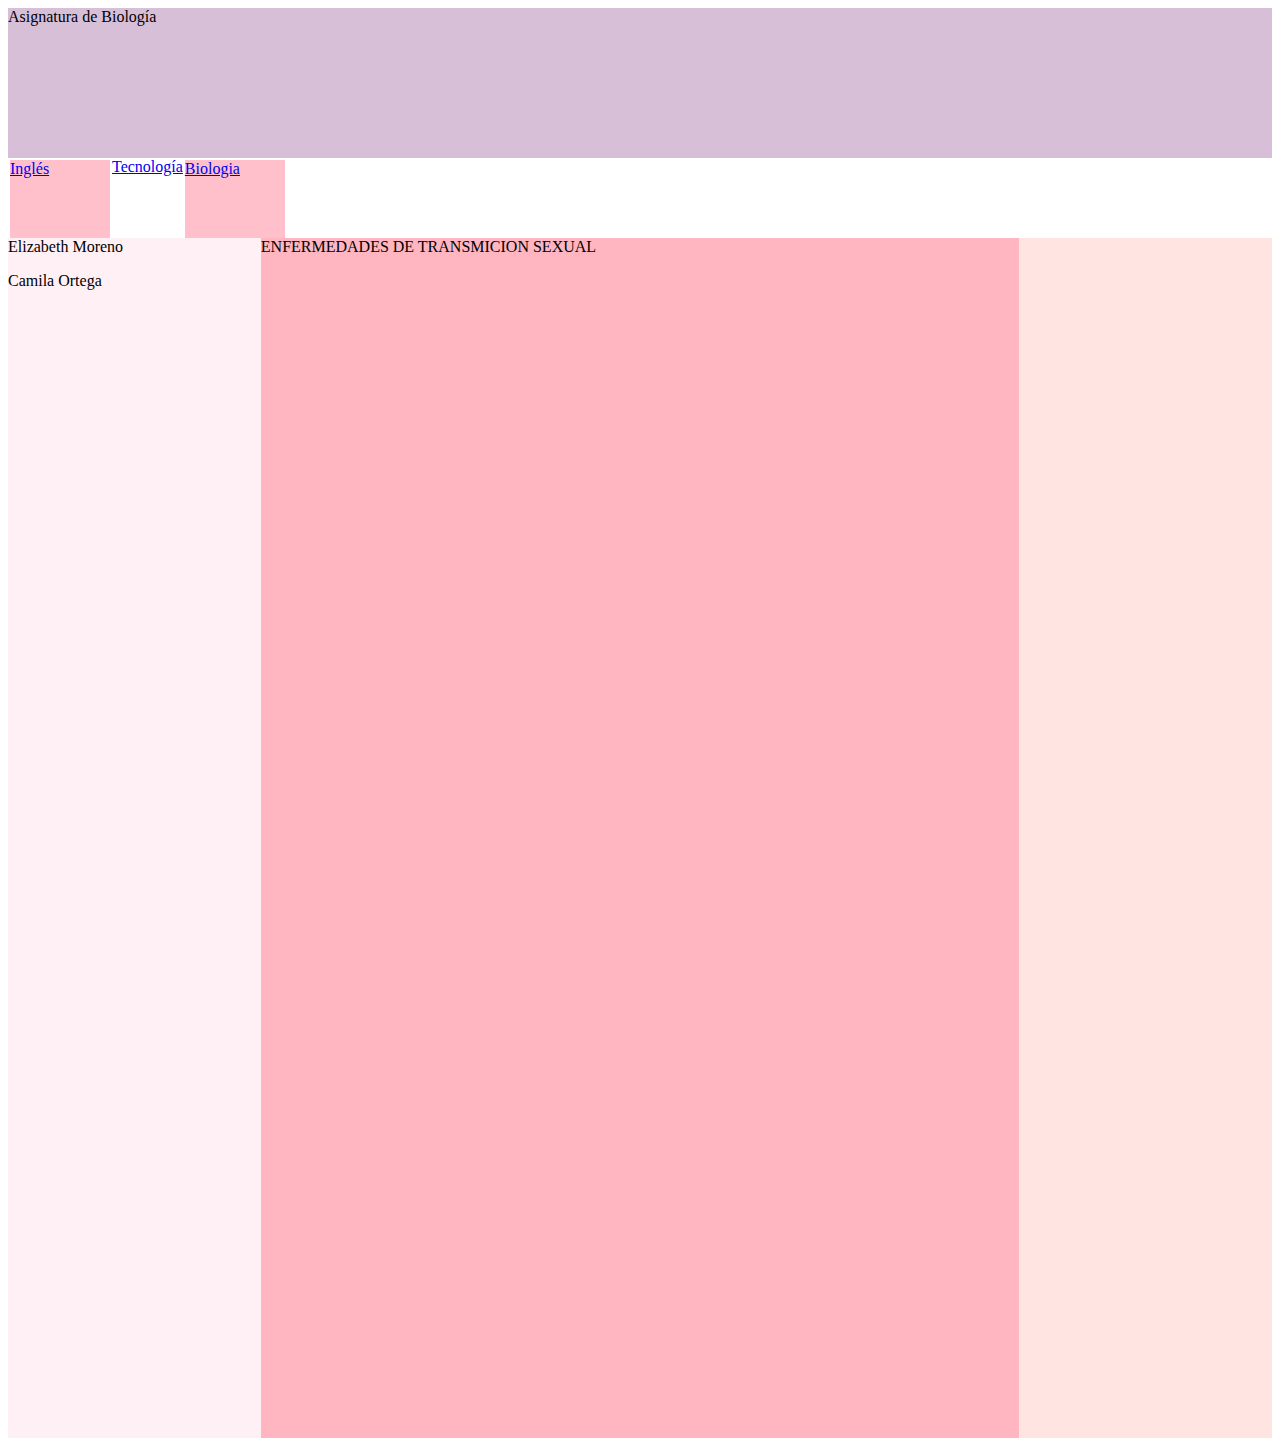
<file: biologia.html>
<!DOCTYPE html>
<html lang="en">
<head>
    <meta charset="UTF-8">
    <meta http-equiv="X-UA-Compatible" content="IE=edge">
    <meta name="viewport" content="width=device-width, initial-scale=1.0">
    <title>Document</title>
    <link rel="stylesheet" href="temas.css">
</head>
<body>
    <div class="contenedor">

        <div class="encabezado">
            Asignatura de Biología
        </div>
    <div class="menu">

<div class="Ingles">
    <a href="ingles.html">Inglés</a>
</div>
<div class="Tecnologia">
    <a href="index.html">Tecnología</a>
</div>
<div class="Biologia">
    <a href="biologia.html">Biologia</a>
</div>

    </div>
<div class="contenedor2">

<div class="izquierda">
    Elizabeth Moreno
<p>


    Camila Ortega



</div>
<div class="centro">
    ENFERMEDADES DE TRANSMICION SEXUAL
</div>
<div class="derecha"></div>
</div>
</body>
</html>
</file>
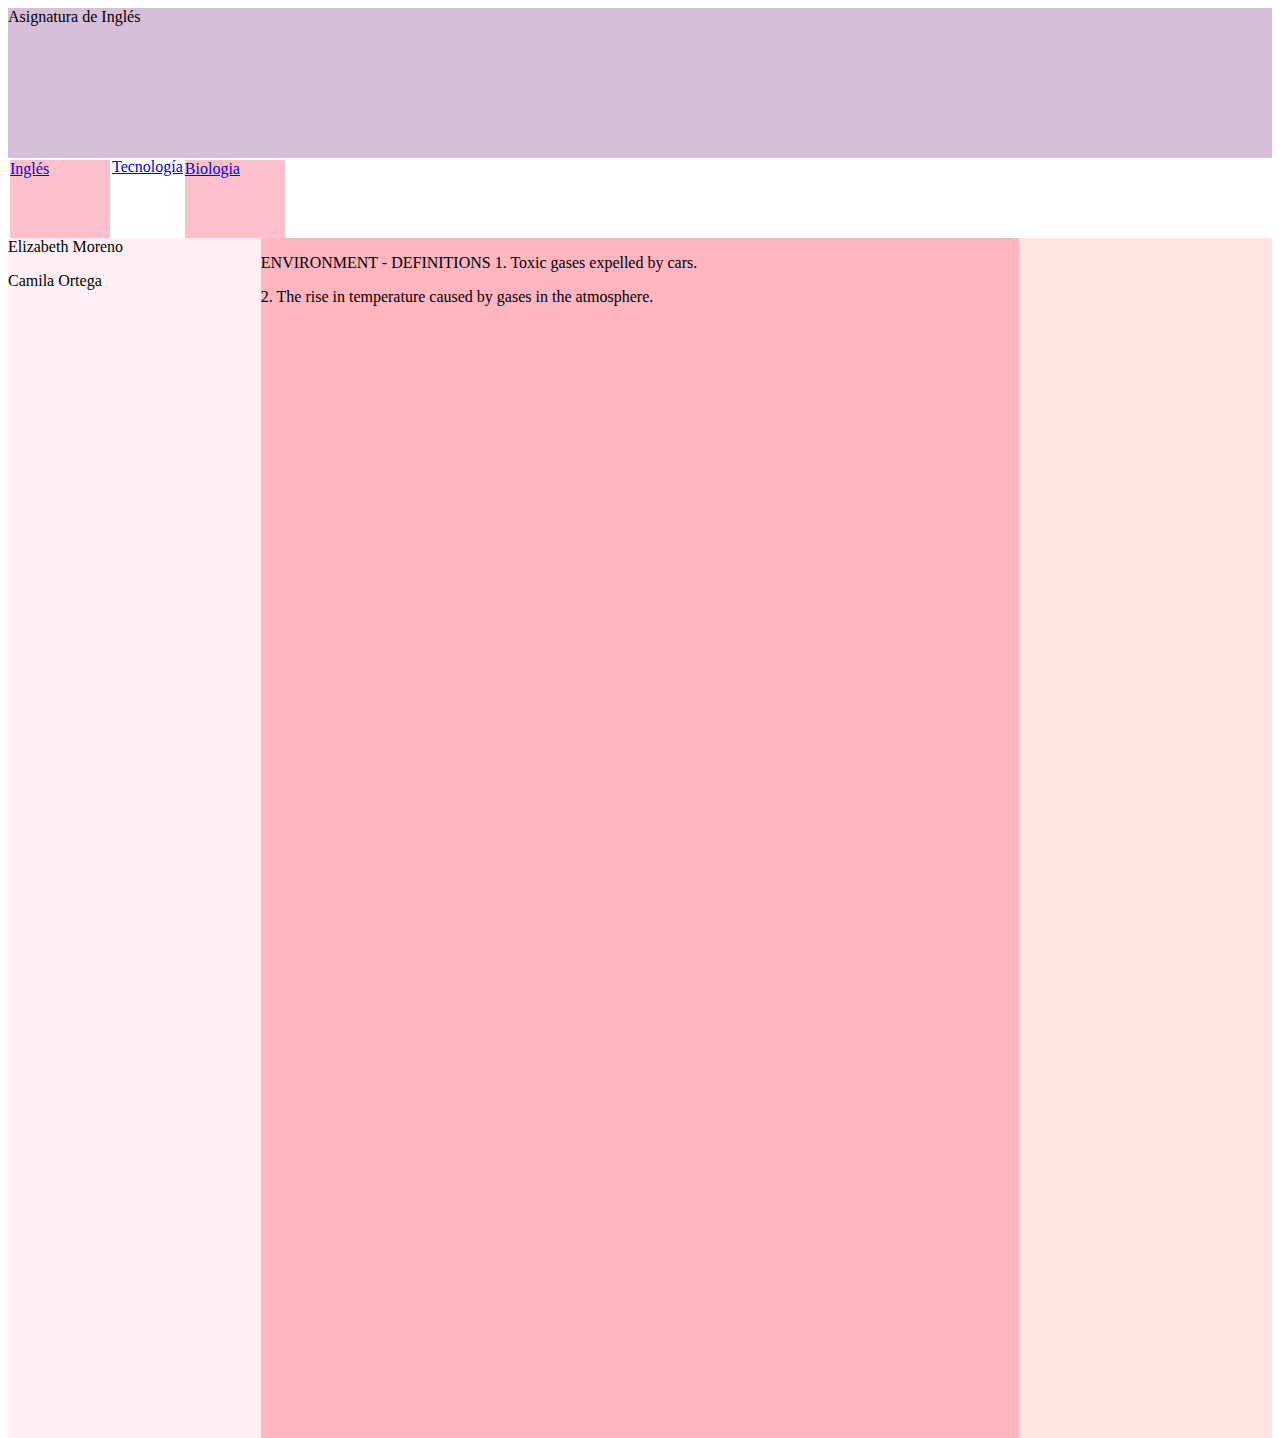
<file: ingles.html>
<!DOCTYPE html>
<html lang="en">
<head>
    <meta charset="UTF-8">
    <meta http-equiv="X-UA-Compatible" content="IE=edge">
    <meta name="viewport" content="width=device-width, initial-scale=1.0">
    <title>Document</title>
    <link rel="stylesheet" href="temas.css">
</head>
<body>
    <div class="contenedor">

        <div class="encabezado">
            Asignatura de Inglés
        </div>
    <div class="menu">

<div class="Ingles">
    <a href="ingles.html">Inglés</a>
</div>
<div class="Tecnologia">
    <a href="index.html">Tecnología</a>
</div>
<div class="Biologia">
    <a href="biologia.html">Biologia</a>
</div>

    </div>
<div class="contenedor2">

<div class="izquierda">
    Elizabeth Moreno
<p>


    Camila Ortega



</div>
<div class="centro">
</p>
    ENVIRONMENT - DEFINITIONS
    1. Toxic gases expelled by cars.
</p>
    2. The rise in temperature caused by gases in the atmosphere.
</div>
<div class="derecha"></div>
</div>
</body>
</html>
</file>
<file: temas.css>
.contenedor{
    width: 100%;
    height: 1400px;
    background-color: antiquewhite;
}
.encabezado{
    width: 100%;
    height: 150px;
    background-color: thistle;
}
.menu{
    width: 100%;
    height: 80px;
    background-color: white;
    display: flex;
}
.contenedor2{
    width: 100%;

    height: 1200px;
    background-color: plum;
    display: flex;
}
.izquierda{
    width: 20%;
    height: 1200px;
    background-color: lavenderblush;
}
.centro{
    width: 60%;
    height: 1200px;
    background-color: lightpink;
}
.derecha{
    width: 20%;
    height: 1200px;
    background-color: mistyrose;
}
.Ingles{
    width: 100px;
    height: 78px;
    background-color: pink;
    margin: 2px;

}
.Matematicas{
    width: 100px;
    height: 78px;
    background-color: pink;
    margin: 2px;
}
.Biologia{
    width: 100px;
    height: 78px;
    background-color: pink;
    margin: 2px;
}
</file>
